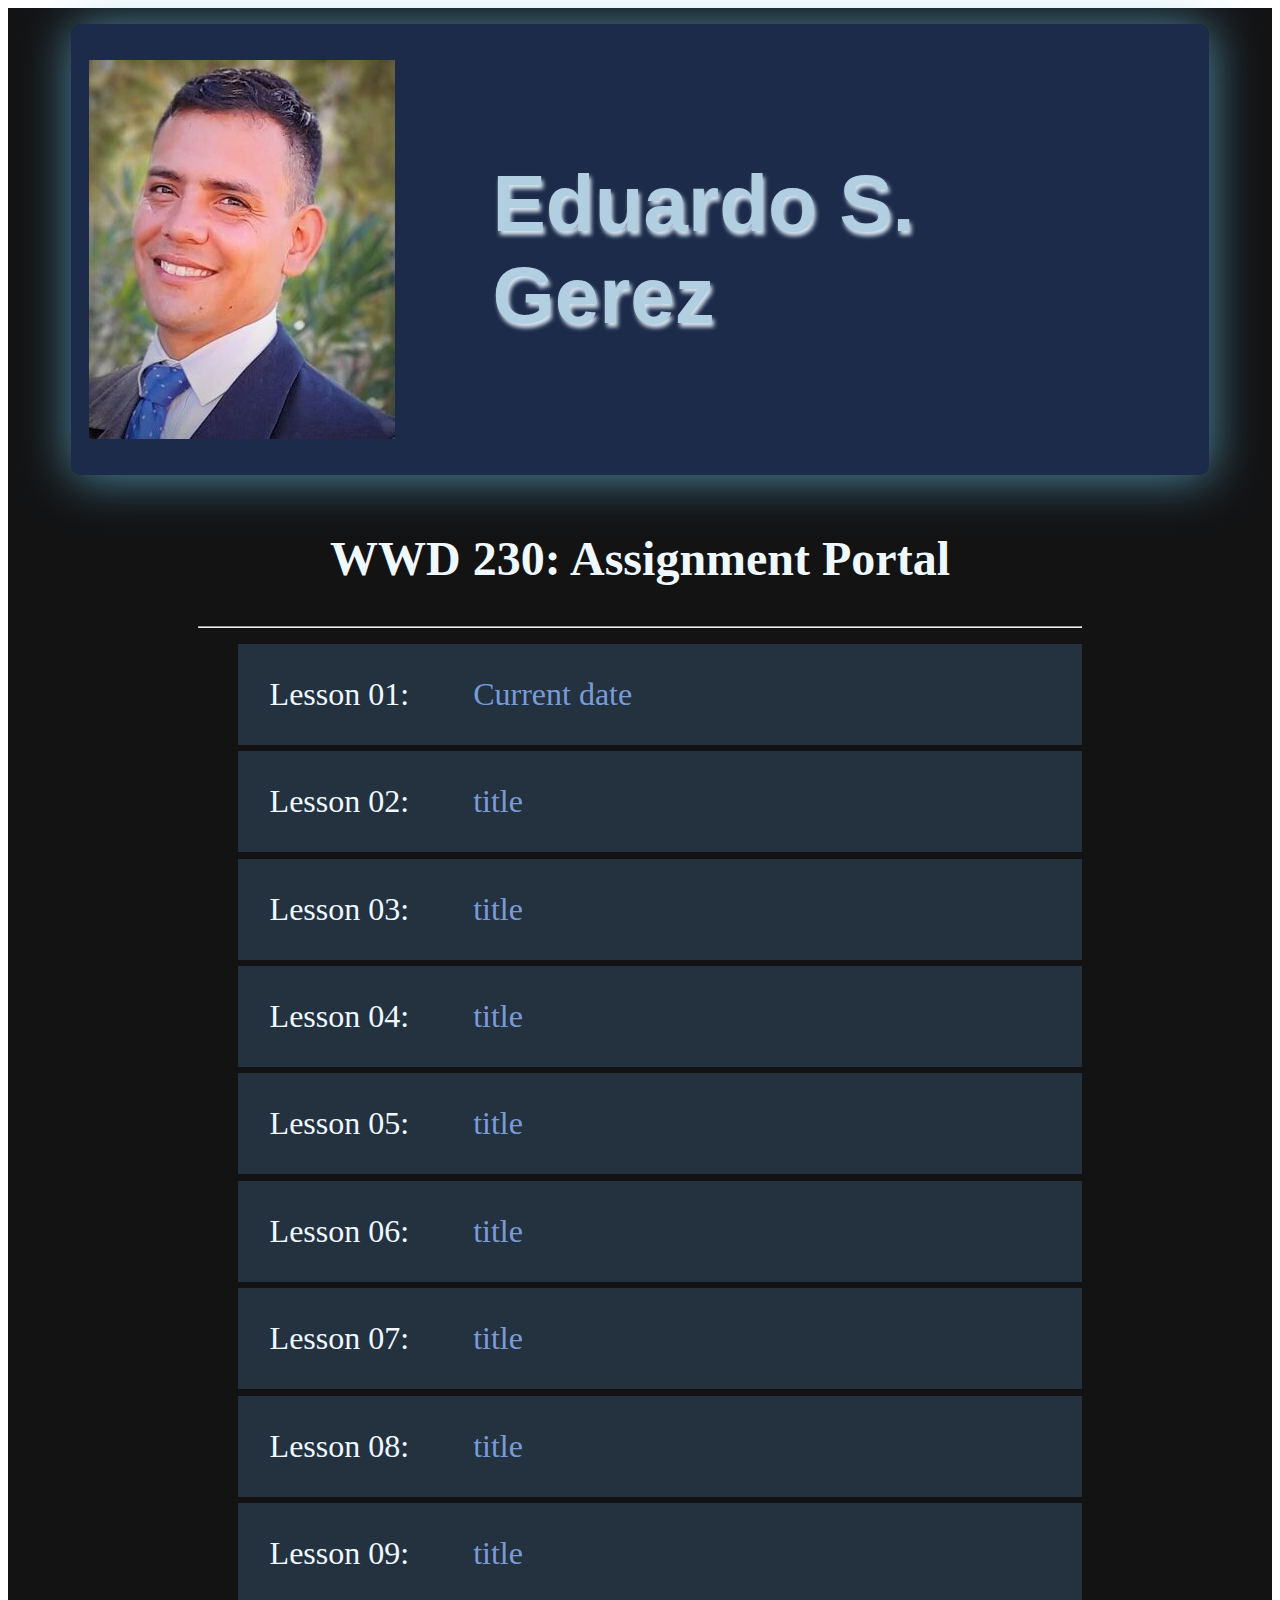
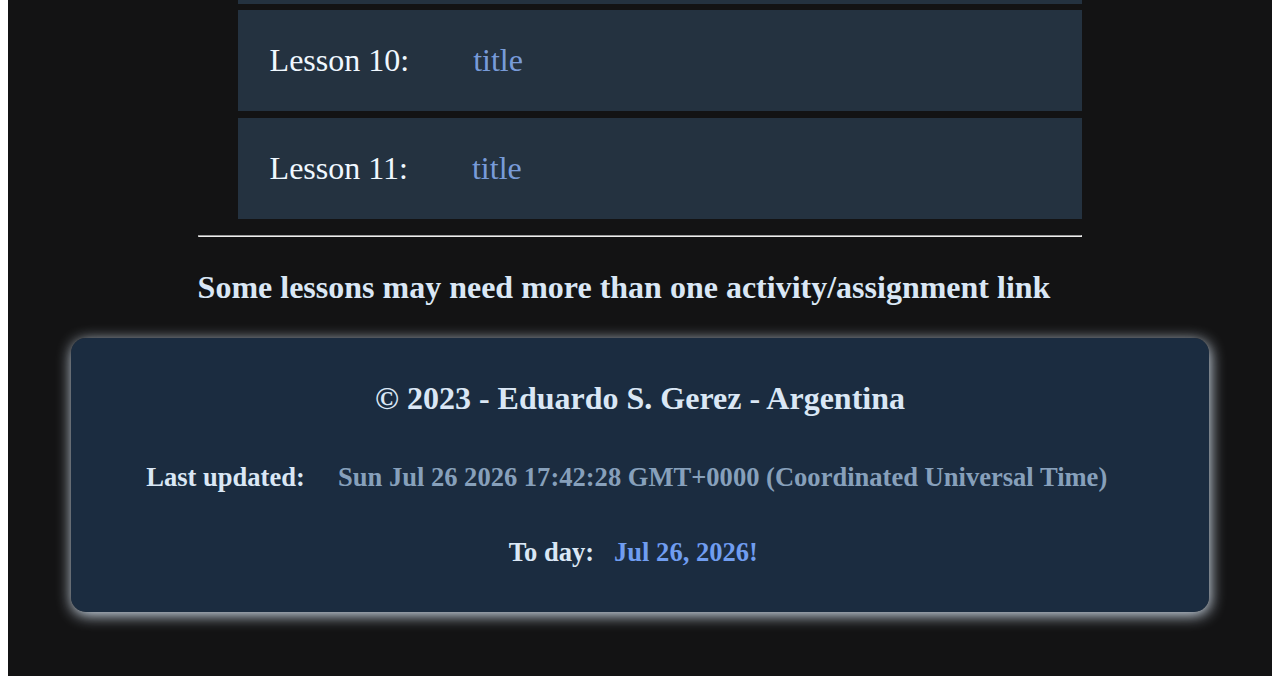
<file: index.html>
<!DOCTYPE html>
<html lang="en">
<head>
    <meta charset="UTF-8">
    <meta http-equiv="X-UA-Compatible" content="IE=edge">
    <meta name="description" content="Assignment portal for Eduardo Gerez in WDD 230: Web Frontend Development at Brigham Young University - Idaho">
    <title>WDD 230 Home Page</title>
    <link rel="stylesheet" href="styles/index.css">
</head>
<body>
    <div id="content">
    <div class="box">
    <header>
        <img src="images/me.jpg" alt="photo of me">
        <h1>Eduardo S. Gerez</h1>
    </header>
   

    <main>
    <H2> WWD 230: Assignment Portal</H2>
    <nav>
        <hr>
        <ul>
             <li>Lesson 01:<a href="https://codepen.io/gereze32/pen/XWBpqXr" Target="balnk">Current date </a></li>
             <li>Lesson 02:<a href="Lesson02">title</a></li>
             <li>Lesson 03:<a href="Lesson03">title</a></li>
             <li>Lesson 04:<a href="Lesson04">title</a></li>
             <li>Lesson 05:<a href="Lesson05">title</a></li>
             <li>Lesson 06:<a href="Lesson06">title</a></li>
             <li>Lesson 07:<a href="Lesson07">title</a></li>
             <li>Lesson 08:<a href="Lesson08">title</a></li>
             <li>Lesson 09:<a href="Lesson09">title</a></li>
             <li>Lesson 10:<a href="Lesson10">title</a></li>
             <li>Lesson 11:<a href="Lesson11">title</a></li>
        </ul>
        <hr>
        <h3>Some lessons may need more than one activity/assignment link</h3>
        
    </nav>
    </main>
 <footer>	
    <h4>&copy; 2023 - Eduardo S. Gerez - Argentina</h4>
    <h5>Last updated: <span id="update"></span></h5>
    <h5>To day:<span id="date"></span></h5>

 </footer>
 <script src="scripts/index.js"></script>
     </div>
     </div>
</body>
</html>
</file>
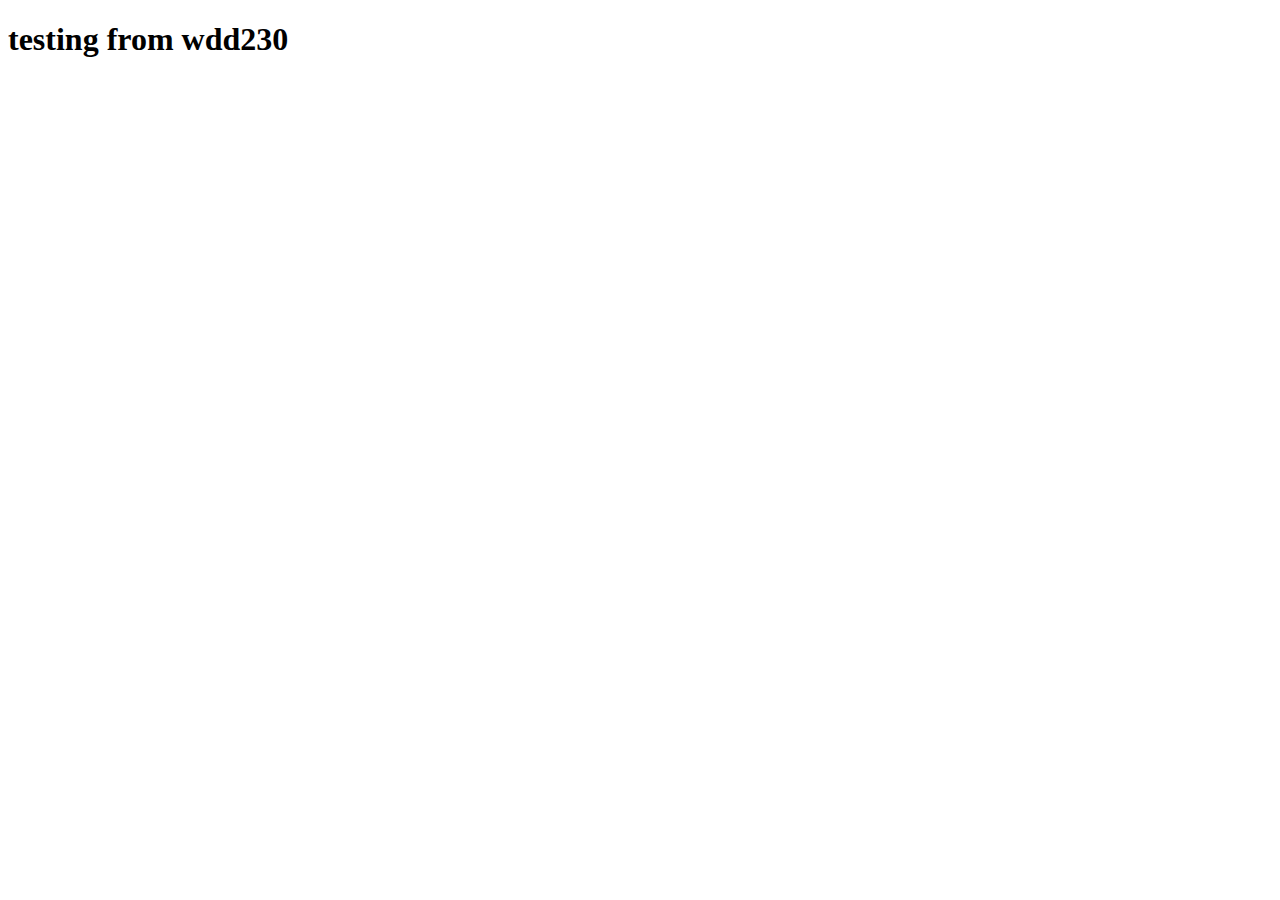
<file: idex.html>
<!DOCTYPE html>
<html lang="en">
<head>
    <meta charset="UTF-8">
    <meta http-equiv="X-UA-Compatible" content="IE=edge">
    <meta name="viewport" content="width=device-width, initial-scale=1.0">
    <title>trying wdd 230</title>
</head>
<h1>testing from wdd230</h1>
<body>
    
</body>
</html>
</file>
<file: styles/index.css>
#content{
    max-width: 1600px; 
    margin: 0 auto;
   
   }

   .box{
    
    display: grid;

    grid-template-areas: "header"
                         "h2"
                         "main"
                         "footer";
   
    margin: 0 auto;
    background-color: rgb(19, 19, 20);
   }
   
   header{
    grid-area: header;
    width: 90%;
    margin: 1em auto; 
    background-color: rgba(35, 61, 113, 0.573);
    display: grid;
    grid-template-columns: 30% auto;
    box-shadow: #6ec9f0ad 1px 2px 50px;
    border-radius: 10px;
}

   img{
    padding: 1em;
    margin: auto;
    
   }
   nav a{
    text-align: center;
    color:rgb(47, 86, 203);
    text-decoration: none;
    padding: 2em;
    color: azure;

    
   }
nav{
    grid-area: main;
    display:block;
    max-width: 70%;
    margin:0 auto;
}
nav a{
    color:rgba(133, 170, 238, 0.901)
}


nav a:hover{
    
    color:#c98e29;
    text-decoration: none;    
    
}
li{
    color: aliceblue;
    font-size: 2em;
    list-style: none;
    padding: 1em;
    text-align: left;
    margin-bottom: 0.2em ;
    background-color: #243240;
    
}
h1{
    font-family:'Gill Sans', 'Gill Sans MT', Calibri, 'Trebuchet MS', sans-serif;
    font-size: 5em;
    padding: 1em;
    color: rgb(178, 207, 226);
    text-shadow: #dae7f5 2px 4px 4px;
 
}
h3{
    color: #dae7f5;
    font-size: 2em;
}

footer{
    font-size: 2em;
    background-color: #203c5d9c;
    text-align: center;
    margin: auto auto 2em ;
    width: 90%;
    grid-area: footer;
    color: #dae7f5;
    border-radius: 15px;
    box-shadow: #dae7f5 1px 3px 15px;
    
}

h2{
    grid-area: h2;
    color: aliceblue;
    font-size: 3em;
    text-align: center;
}

#date{
    color:rgb(112, 157, 240);
    padding: 0.5em;
}

#update{
    color:#87a0bb;
    padding: 1em;
}
</file>
